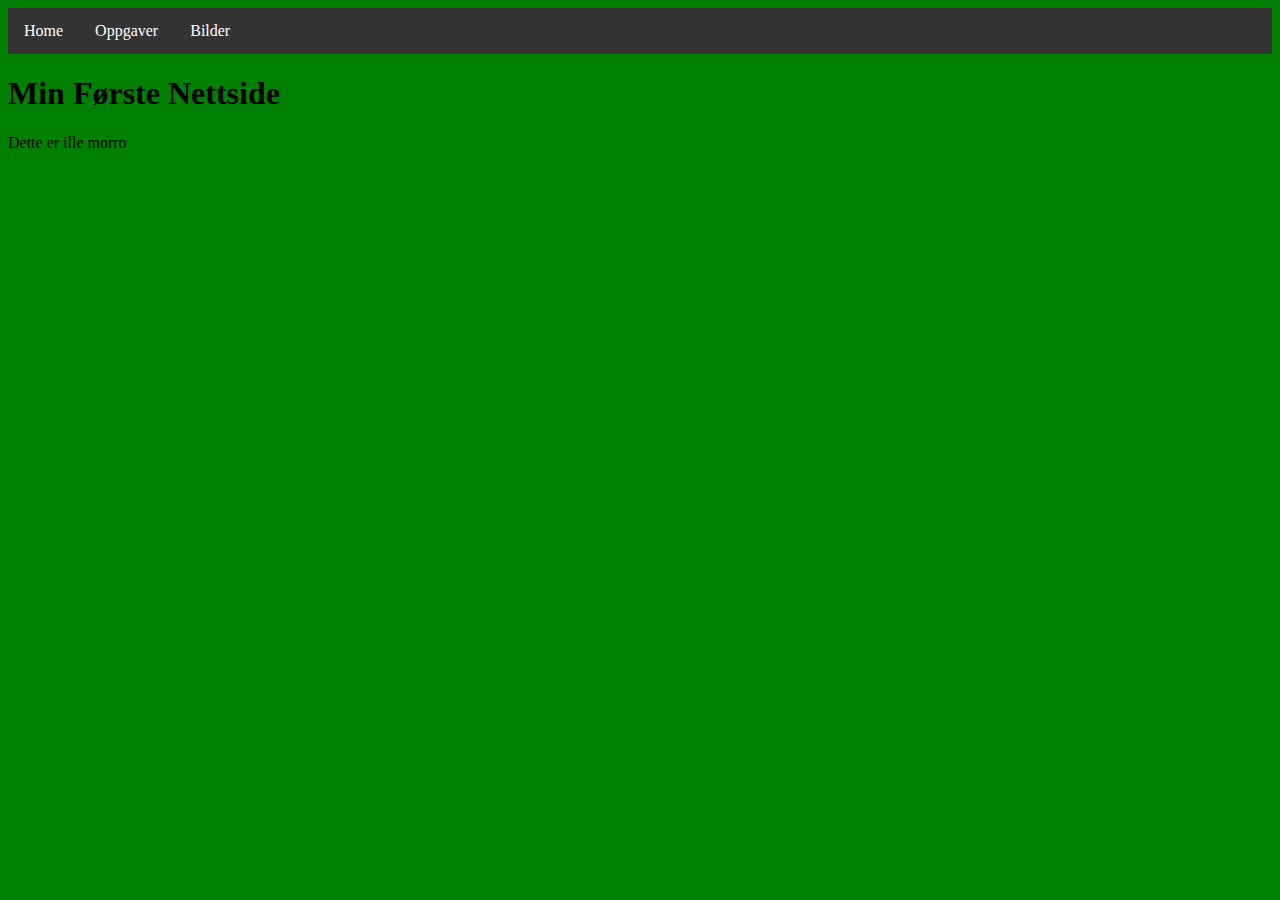
<file: index.html>
<!DOCTYPE html>
<html lang="en">
<head>
    <meta charset="UTF-8">
    <title>Alexander</title>
    <link rel="stylesheet" href="style.css"></link>
</head>
<body>

    <ul>
        <li><a class="active" href="index.html">Home</a></li>
        <li><a href="Oppgaver.html">Oppgaver</a></li>
        <li><a href="Bilder.html">Bilder</a></li>
    </ul>

    <h1>Min Første Nettside</h1>
    <p>Dette er ille morro</p>
</body>
</html>
</file>
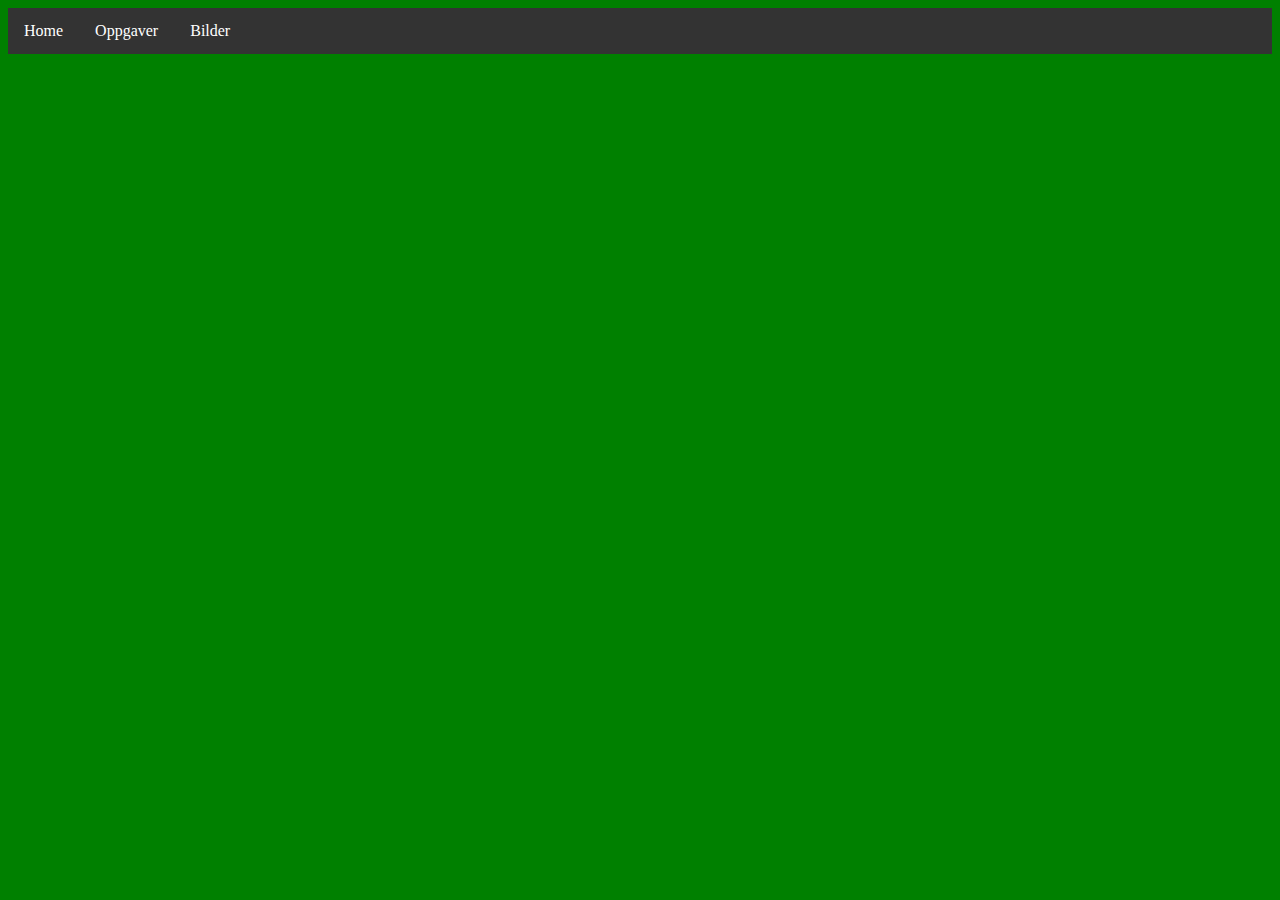
<file: Bilder.html>
<!DOCTYPE html>
<html lang="en">
<head>
    <meta charset="UTF-8">
    <title>Alexander</title>
    <link rel="stylesheet" href="style.css"></link>
</head>
<body>

    <ul>
        <li><a class="active" href="index.html">Home</a></li>
        <li><a href="Oppgaver.html">Oppgaver</a></li>
        <li><a href="Bilder.html">Bilder</a></li>
    </ul>

</body>
</html>
</file>
<file: style.css>
body {
    background-color: green;
}

ul {
    list-style-type: none;
    margin: 0;
    padding: 0;
    overflow: hidden;
    background-color: #333;
  }
  
  li {
    float: left;
  }
  
  li a {
    display: block;
    color: white;
    text-align: center;
    padding: 14px 16px;
    text-decoration: none;
  }
  
  li a:hover {
    background-color: #111;
  }
</file>
